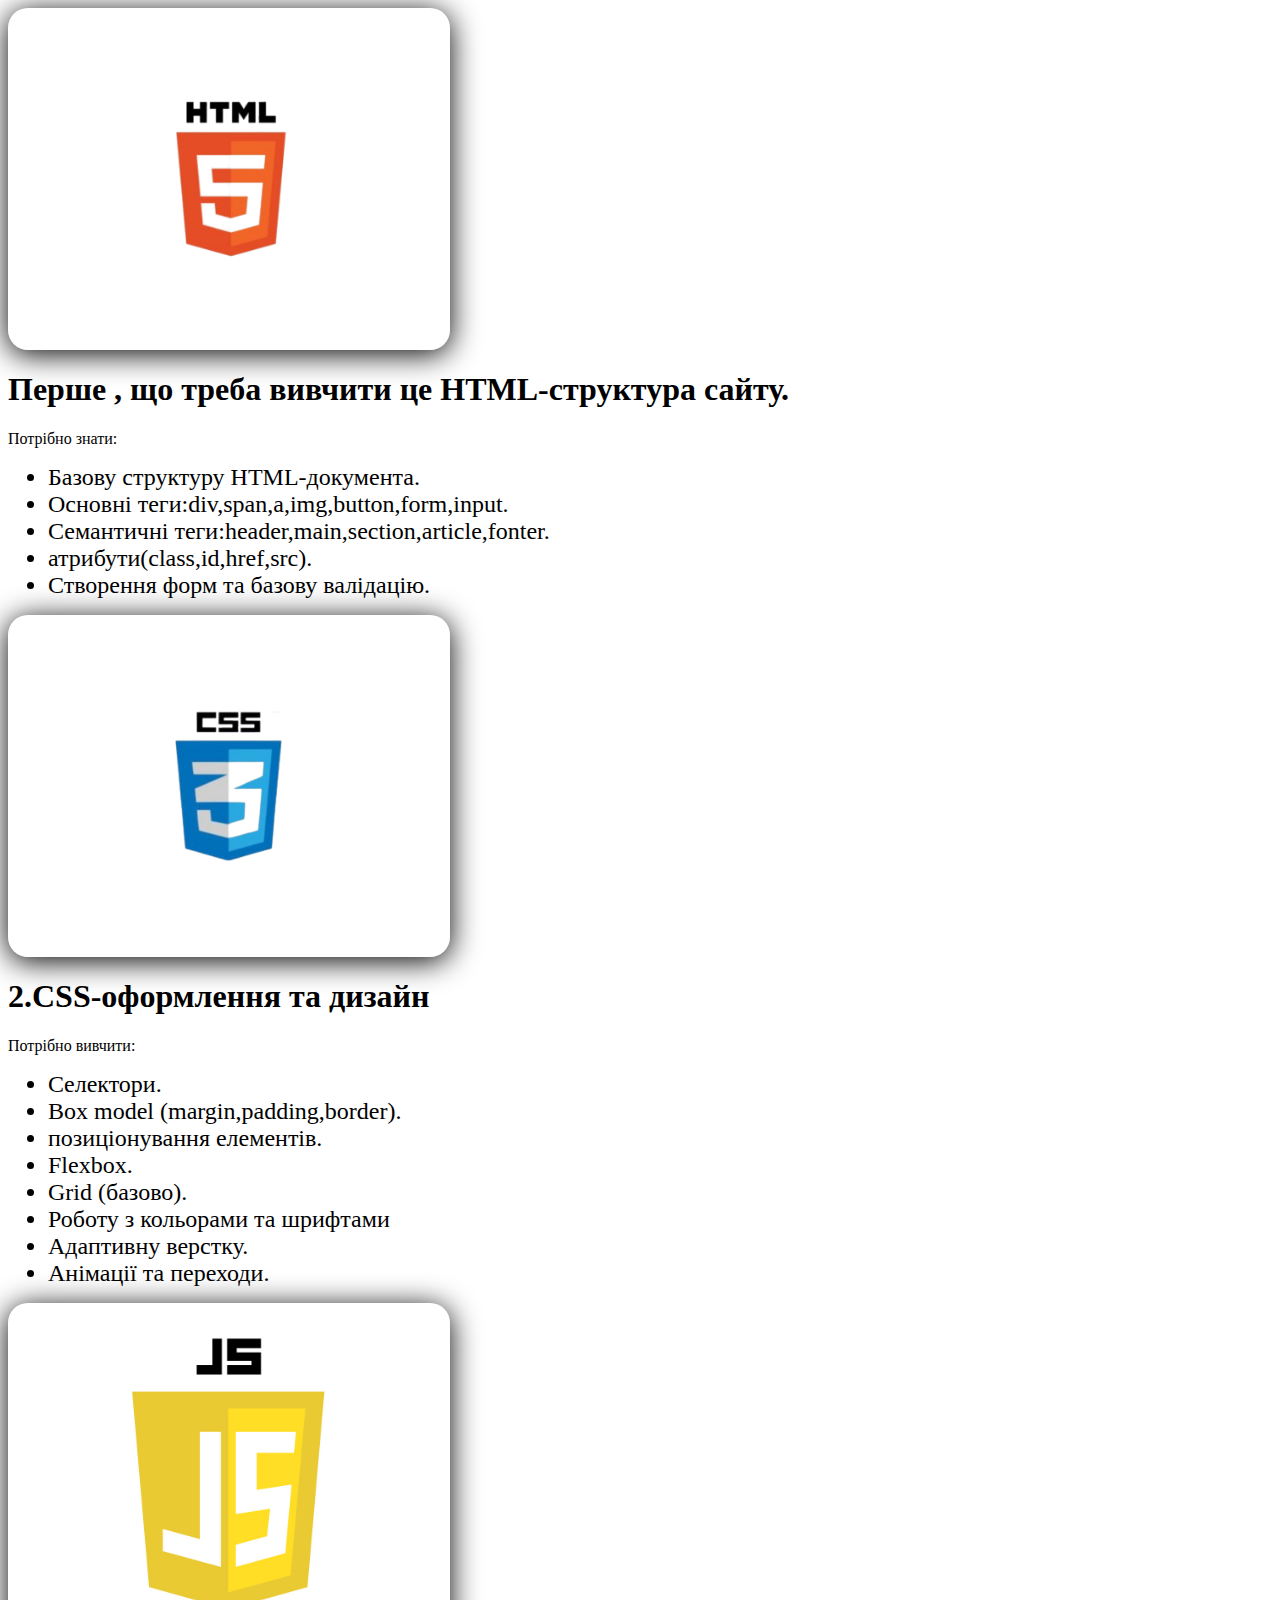
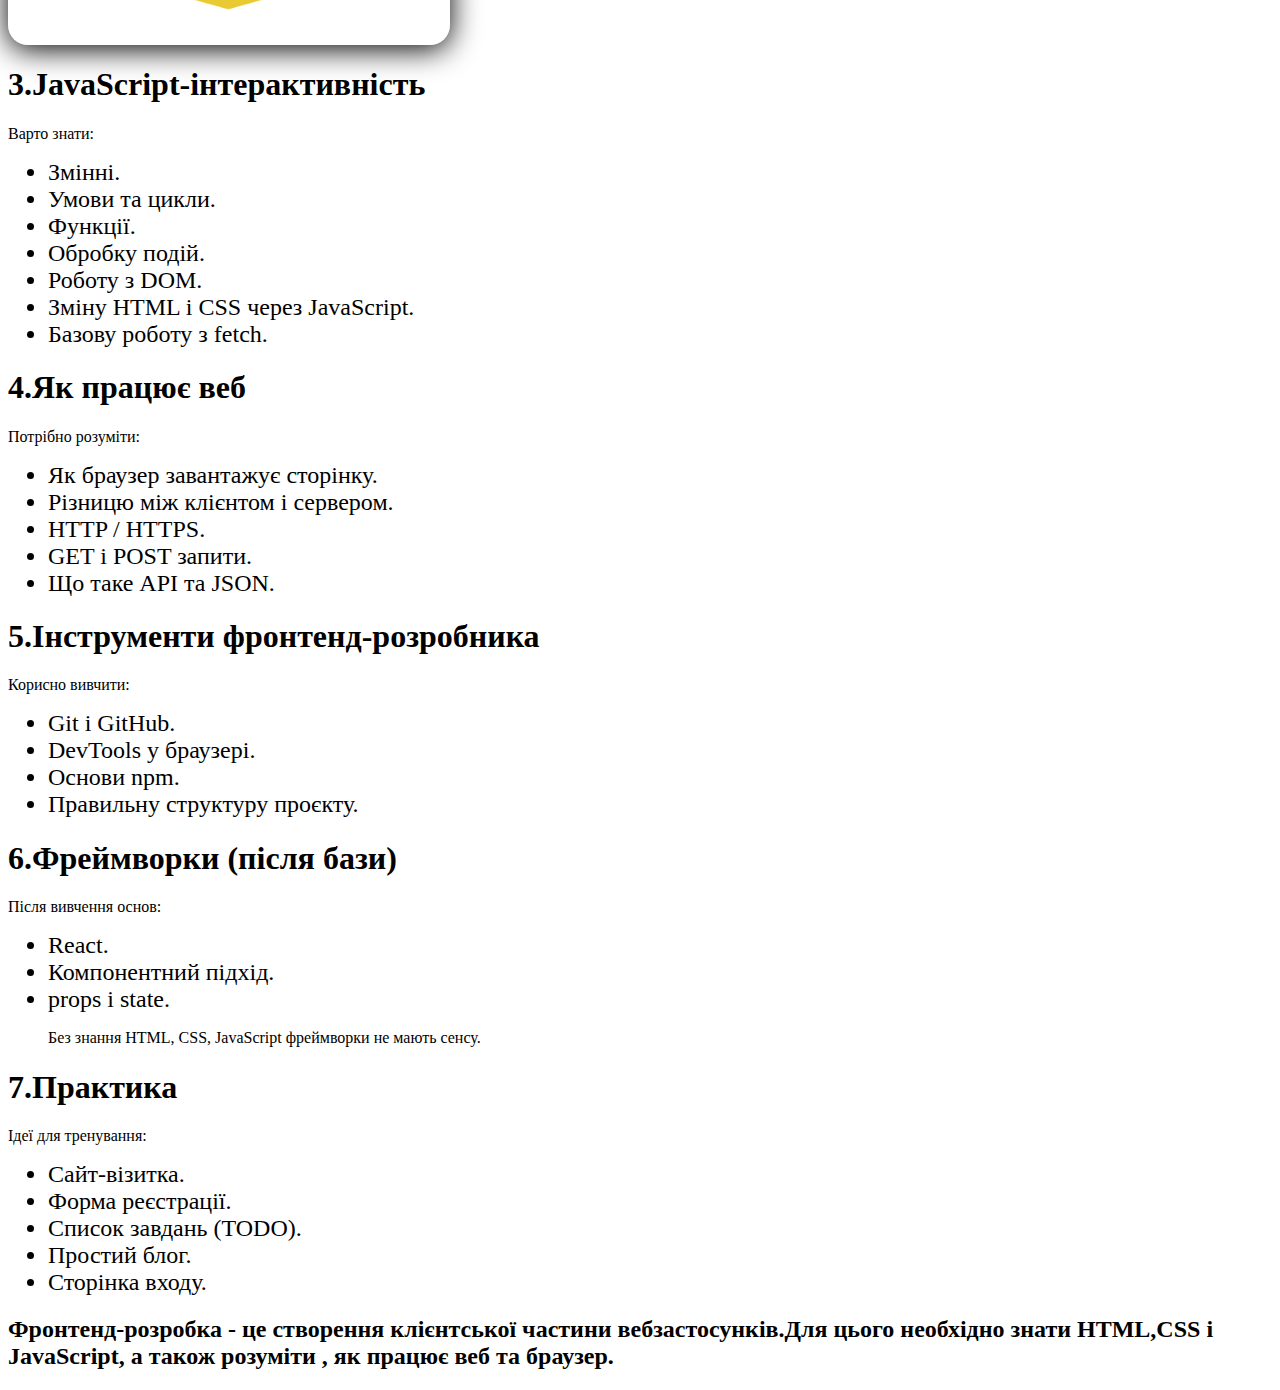
<file: page2.html>
<!DOCTYPE html>
<html lang="ru">
</html>
<head>
    <meta charset="UTF-8">
    <title>Frontend developer</title>
   <link rel="stylesheet" href="static/page2.css">
</head>

<body>
<div class="glass-card">
<img src="static/httml.png" class="httml" alt="httml">
</div>
<h1>Перше , що треба вивчити це HTML-структура сайту.</h1>
<p>Потрібно знати:</p>
<ul>
    <li>Базову структуру HTML-документа.</li>
    <li>Основні теги:div,span,a,img,button,form,input.</li>
    <li>Семантичні теги:header,main,section,article,fonter.</li>
    <li>атрибути(class,id,href,src).</li>
    <li>Створення форм та базову валідацію.</li>
</ul>

<div class="glass-card">
<img src="static/csss.png" class="csss" alt="csss">
</div>
<h1>2.CSS-оформлення та дизайн</h1>
<p>Потрібно вивчити:</p>
<ul>
    <li>Cелектори.</li>
    <li>Box model (margin,padding,border).</li>
    <li>позиціонування елементів.</li>
    <li>Flexbox.</li>
    <li>Grid (базово).</li>
    <li>Роботу з кольорами та шрифтами</li>
    <li>Адаптивну верстку.</li>
    <li>Анімації та переходи.</li>
</ul>

<div class="glass-card">
<img src="static/java.jpg" class="java" alt="java">
</div>
<h1>3.JavaScript-інтерактивність</h1>
<p>Варто знати:</p>
<ul>
    <li>Змінні.</li>
    <li>Умови та цикли.</li>
    <li>Функції.</li>
    <li>Обробку подій.</li>
    <li>Роботу з DOM.</li>
    <li>Зміну HTML і CSS через JavaScript.</li>
    <li>Базову роботу з fetch.</li>
</ul>

<h1>4.Як працює веб</h1>
<p>Потрібно розуміти:</p>
<ul>
    <li>Як браузер завантажує сторінку.</li>
    <li>Різницю між клієнтом і сервером.</li>
    <li>HTTP / HTTPS.</li>
    <li> GET i POST запити.</li>
    <li>Що таке API та JSON.</li>
</ul>

<h1>5.Інструменти фронтенд-розробника</h1>
<p>Корисно вивчити:</p>
<ul>
    <li> Git i GitHub.</li>
    <li>DevTools  у браузері.</li>
    <li>Основи npm.</li>
    <li>Правильну структуру проєкту.</li>
</ul>

<h1>6.Фреймворки (після бази)</h1>
<p>Після вивчення основ:</p>
<ul>
    <li>React.</li>
    <li>Компонентний підхід.</li>
    <li>props i state.</li>
    <p>Без знання HTML, CSS, JavaScript фреймворки не мають сенсу.</p>
</ul>

<h1>7.Практика</h1>
<p>Ідеї для тренування:</p>
<ul>
    <li>Сайт-візитка.</li>
    <li>Форма реєстрації.</li>
    <li>Список завдань (TODO).</li>
    <li>Простий блог.</li>
    <li>Сторінка входу.</li>
</ul>
<h2>Фронтенд-розробка - це створення клієнтської частини вебзастосунків.Для цього необхідно знати HTML,CSS i JavaScript,
    а також розуміти , як працює веб та браузер.
</h2>
</body>
</file>
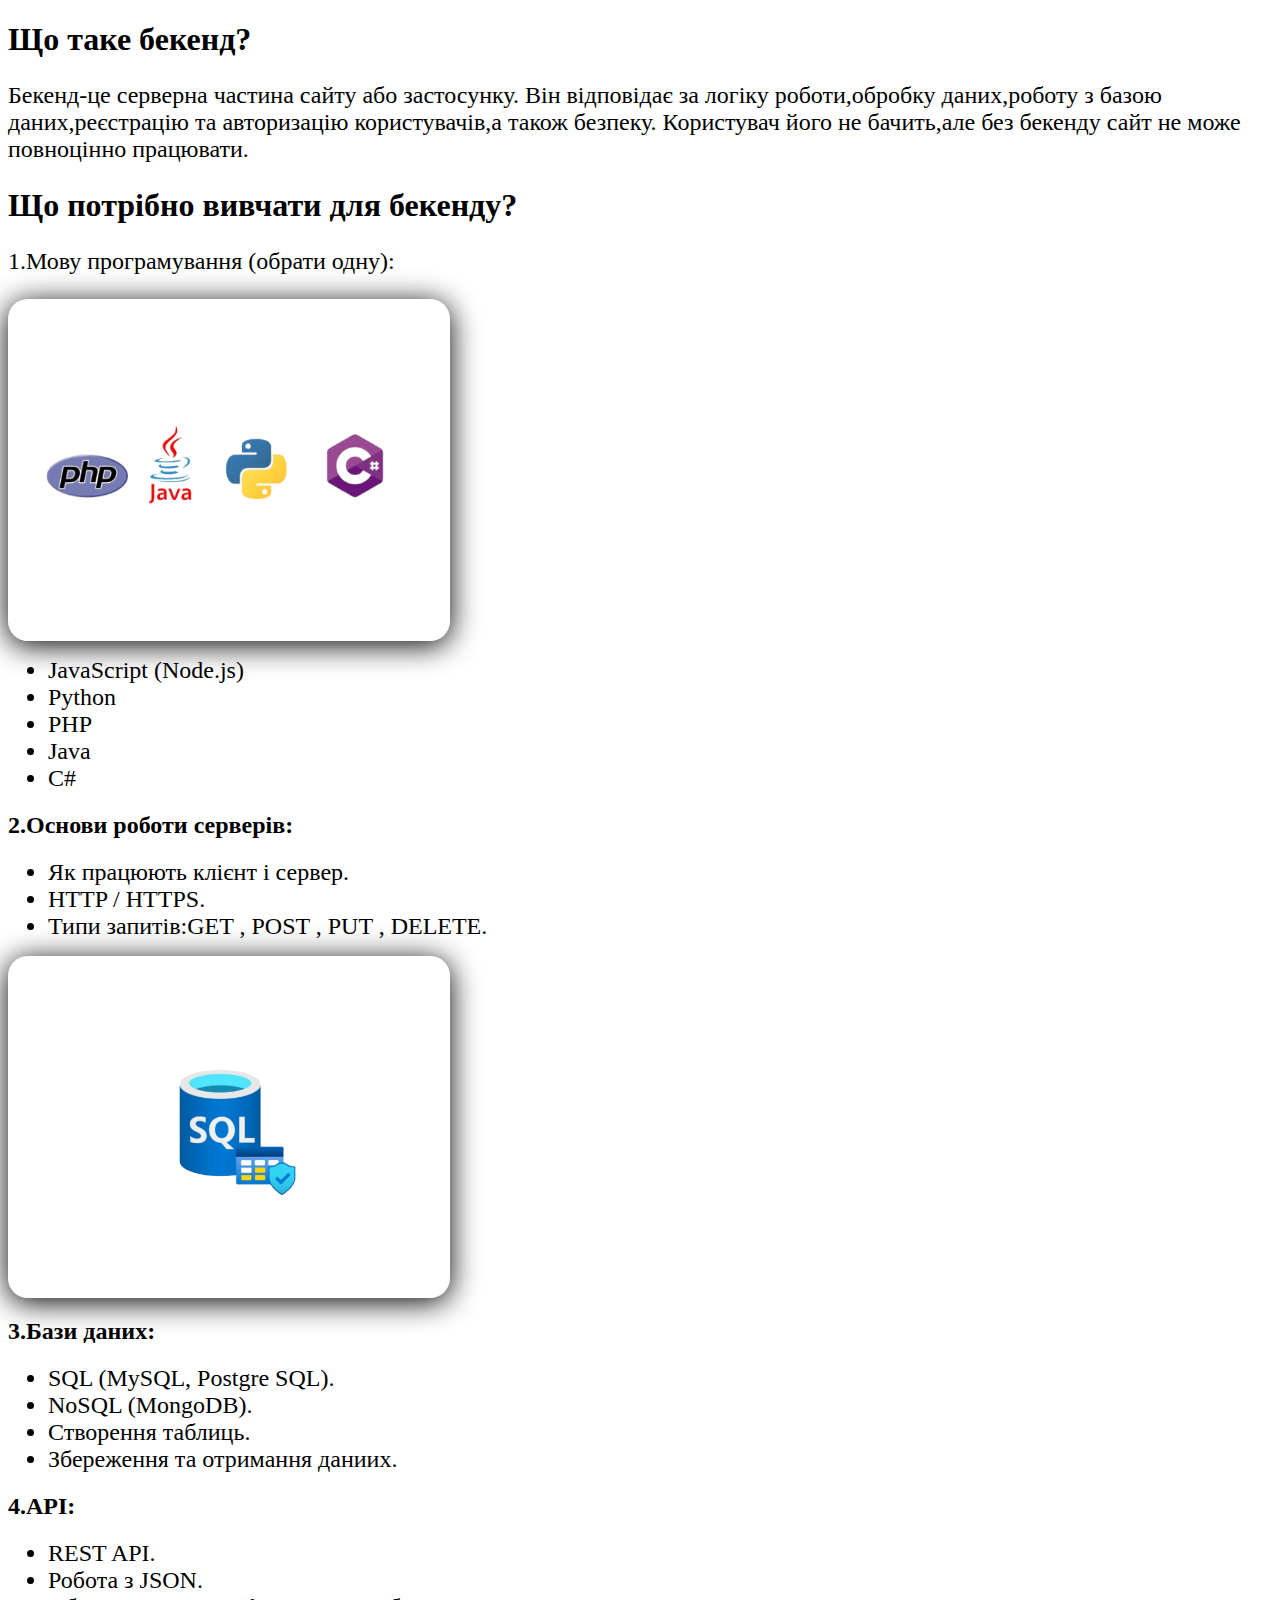
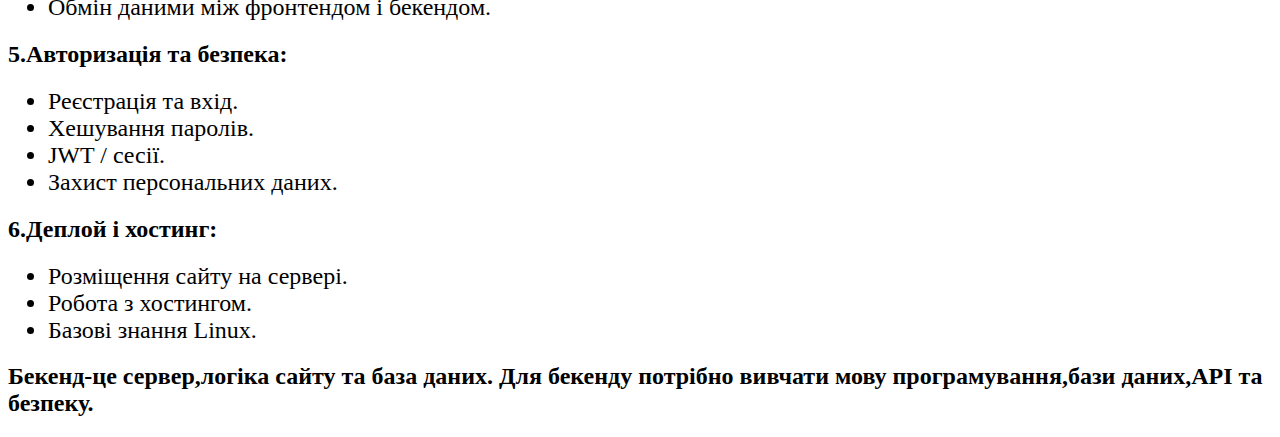
<file: page3.html>
<!DOCTYPE html>
<html lang="ru">
</html>
<head>
    <meta charset="UTF-8">
    <title>Backend Developer</title>
    <link rel="stylesheet" href="../static/page3.css">
</head>

<body>
<h1>Що таке бекенд?</h1>
<p>Бекенд-це серверна частина сайту або застосунку.
Він відповідає за логіку роботи,обробку даних,роботу з базою даних,реєстрацію та авторизацію користувачів,а також безпеку.
Користувач його не бачить,але без бекенду сайт не може повноцінно працювати.</p>

<h1>Що потрібно вивчати для бекенду?</h1>
<p>1.Мову програмування (обрати одну):</p>
<div class="glass-card">
<img src="../static/logobg.png" class="logobg">
</div>
<ul>
    <li>JavaScript (Node.js)</li>
    <li>Python</li>
    <li>PHP</li>
    <li>Java</li>
    <li>C#</li>
</ul>

<h2>2.Основи роботи серверів:</h2>
<ul>
    <li>Як працюють клієнт і сервер.</li>
    <li>HTTP / HTTPS.</li>
    <li>Типи запитів:GET , POST , PUT , DELETE.</li>
</ul>
<div class="glass-card">
<img src="../static/SQL.png" class="SQL">
</div>
<h2>3.Бази даних:</h2>
<ul>
    <li>SQL (MySQL, Postgre SQL).</li>
    <li>NoSQL (MongoDB).</li>
    <li>Створення таблиць.</li>
    <li>Збереження та отримання даниих.</li>
</ul>

<h2>4.API:</h2>
<ul>
    <li>REST API.</li>
    <li>Робота з JSON.</li>
    <li>Обмін даними між фронтендом і бекендом.</li>
</ul>

<h2>5.Авторизація та безпека:</h2>
<ul>
    <li>Реєстрація та вхід.</li>
    <li>Хешування паролів.</li>
    <li>JWT / сесії.</li>
    <li>Захист персональних даних.</li>
</ul>

<h2>6.Деплой і хостинг:</h2>
<ul>
    <li>Розміщення сайту на сервері.</li>
    <li>Робота з хостингом.</li>
    <li>Базові знання Linux.</li>
</ul>

<h2>Бекенд-це сервер,логіка сайту та база даних.
Для бекенду потрібно вивчати мову програмування,бази даних,АРІ та безпеку.</h2>
</body>
</file>
<file: static/page2.css>
body {
    background-image:("nnnn.jpg");
    background-repeat:no-repeat;
    background-size:cover;
    font-family:cursive;
}

.httml {
    width: 600px;
    display: block;
    margin: 0;
}

.java {
    width:200px;
    margin:0;
    display:block;

}

.csss {
    width:600px;
    margin:0;
    display:block;
}

h1 {
    font-size:2em;
}

h1:hover {
   letter-spacing: 2px;
    transition: 0.3s;
    color: black;
   text-shadow: 2px 2px 5px block;
}

li {
    font-size:1.5em;
}

.glass-card {
     width: 400px;
    height: 300px;
    background: rgba(255, 255, 255, 0.1);
    border-radius: 20px;
    backdrop-filter: blur(10px);
    box-shadow: 0 4px 30px rgb(0, 0, 0);
    border: 1px solid rgba(255, 255, 255, 0.2);
    padding: 20px;
    color: black;
    text-align: center;
    display:flex;
    justify-content:center;
    flex-direction:column;
}

.glass-card {
  display: flex;
  justify-content: center;
  align-items: center;
}
</file>
<file: static/page3.css>
body {
    background-image:("fooon.jpg");
    background-repeat:no-repeat;
    background-size:cover;
    font-family:cursive;
}


.glass-card {
      width: 400px;
    height: 300px;
    background: rgba(255, 255, 255, 0.1);
    border-radius: 20px;
    backdrop-filter: blur(10px);
    box-shadow: 0 4px 30px rgb(0, 0, 0);
    border: 1px solid rgba(255, 255, 255, 0.2);
    padding: 20px;
    color: black;
    text-align: center;
    display:flex;
    justify-content:center;
    flex-direction:column;
}

.logobg {
    width:500px;
    margin:0;
    display:block;
}

h1 {
    font-size:2em;
}

h1:hover {
       letter-spacing: 2px;
    transition: 0.3s;
    color: black;
   text-shadow: 2px 2px 5px block;
}

p {
    font-size:1.5em;
}

li {
    font-size:1.5em;
}
</file>
